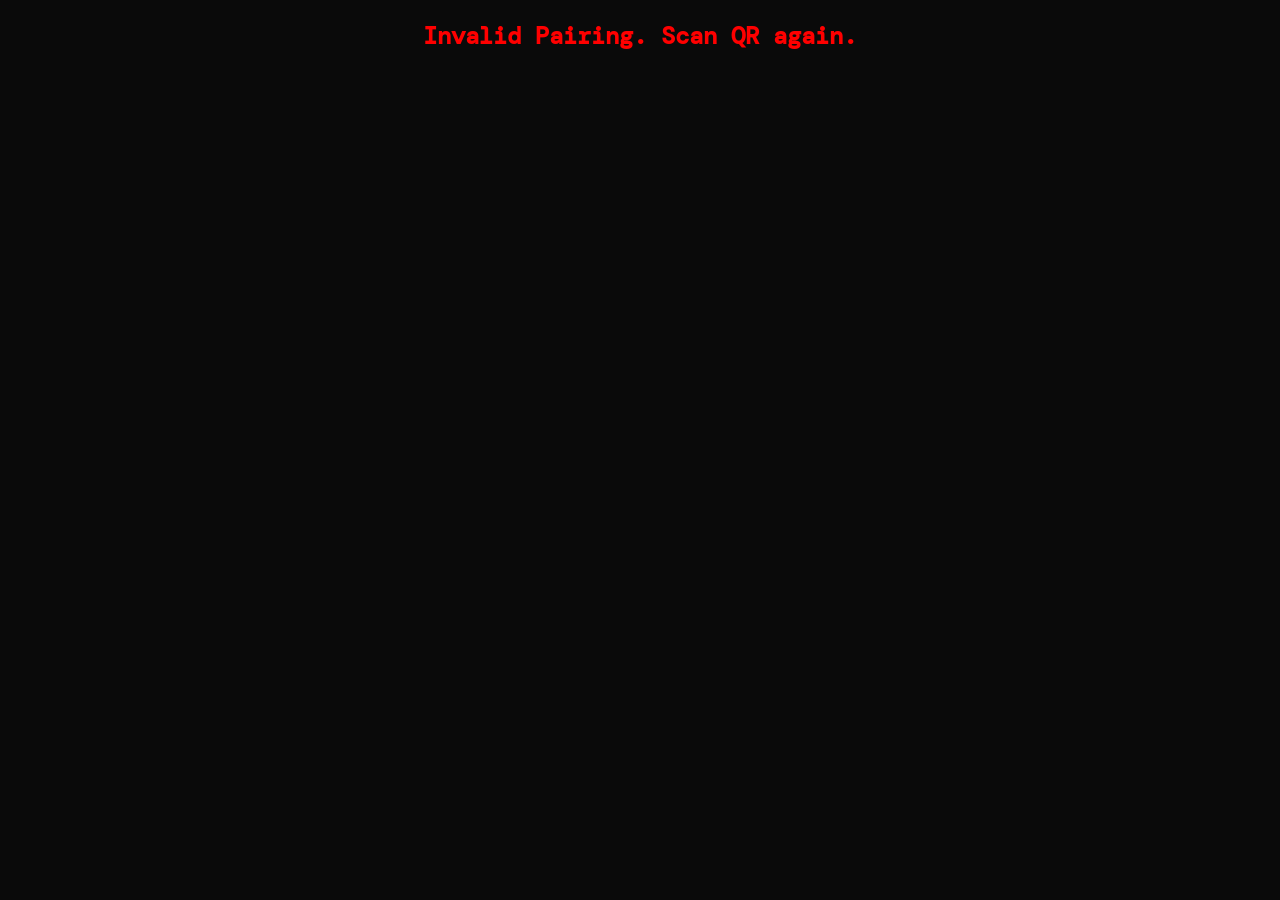
<file: remote.html>
<!DOCTYPE html>
<html lang="en">

<head>
    <meta charset="UTF-8">
    <meta name="viewport" content="width=device-width, initial-scale=1.0, maximum-scale=1.0, user-scalable=no">
    <title>Double Exposure — Remote</title>
    <script src="https://cdn.ably.com/lib/ably.min-1.js"></script>
    <link href="https://fonts.googleapis.com/css2?family=DM+Mono&family=Outfit:wght@300;400&display=swap"
        rel="stylesheet">
    <style>
        :root {
            --gold: #b8966e;
            --gold-light: #d4b896;
            --bg: #0a0a0a;
            --card: #131313;
            --border: rgba(184, 150, 110, 0.2);
            --border-solid: #252525;
            --text: #e0e0e0;
            --text-dim: rgba(224, 224, 224, 0.5);
        }

        *, *::before, *::after {
            box-sizing: border-box;
            -webkit-tap-highlight-color: transparent;
        }

        html { scroll-behavior: smooth; }

        body {
            margin: 0;
            padding: 0;
            background: var(--bg);
            color: var(--text);
            font-family: 'DM Mono', monospace;
            display: flex;
            flex-direction: column;
            align-items: center;
            min-height: 100vh;
        }

        /* ── Header ── */
        header {
            width: 100%;
            text-align: center;
            padding: 32px 20px 24px;
            border-bottom: 1px solid var(--border);
            margin-bottom: 0;
        }

        .header-rule {
            display: flex;
            align-items: center;
            gap: 12px;
            justify-content: center;
            margin-bottom: 12px;
        }

        .header-rule span {
            height: 1px;
            width: 40px;
            background: linear-gradient(90deg, transparent, var(--gold));
        }

        .header-rule span:last-child { transform: scaleX(-1); }

        .header-rule i {
            font-style: normal;
            color: var(--gold);
            font-size: 0.55rem;
            letter-spacing: 0.5em;
            text-transform: uppercase;
            opacity: 0.6;
        }

        h1 {
            font-family: 'DM Mono', monospace;
            font-size: 0.85rem;
            color: var(--gold);
            text-transform: uppercase;
            letter-spacing: 0.4em;
            margin: 0;
        }

        /* ── Status bar ── */
        .status-bar {
            display: flex;
            align-items: center;
            justify-content: center;
            gap: 8px;
            margin-top: 12px;
        }

        .status-dot {
            width: 7px;
            height: 7px;
            border-radius: 50%;
            background: #555;
            transition: background 0.4s;
            flex-shrink: 0;
        }

        .status-dot.connecting { background: #c8a040; animation: dot-pulse 1.2s ease-in-out infinite; }
        .status-dot.connected  { background: #5bba6f; }
        .status-dot.error      { background: #d47070; }

        @keyframes dot-pulse {
            0%, 100% { opacity: 0.4; }
            50%       { opacity: 1; }
        }

        .status-text {
            font-size: 0.68rem;
            color: var(--text-dim);
            letter-spacing: 0.12em;
            text-transform: uppercase;
        }

        /* ── Content wrapper ── */
        .content {
            width: 100%;
            max-width: 420px;
            padding: 20px 16px 40px;
            display: flex;
            flex-direction: column;
            gap: 12px;
        }

        /* ── Upload Card ── */
        .upload-card {
            background: var(--card);
            border: 1px solid var(--border-solid);
            border-top: 2px solid rgba(184, 150, 110, 0.28);
            padding: 22px 20px 20px;
            text-align: center;
        }

        .upload-card.uploaded {
            border-top-color: rgba(184, 150, 110, 0.7);
            border-color: rgba(184, 150, 110, 0.25);
        }

        .slot-title {
            font-size: 0.65rem;
            margin-bottom: 16px;
            opacity: 0.7;
            letter-spacing: 0.3em;
            text-transform: uppercase;
            color: var(--gold);
            display: flex;
            align-items: center;
            justify-content: center;
            gap: 8px;
        }

        .slot-check {
            display: none;
            width: 14px;
            height: 14px;
            border: 1px solid rgba(91, 186, 111, 0.6);
            border-radius: 50%;
            align-items: center;
            justify-content: center;
            font-size: 0.45rem;
            color: #5bba6f;
        }

        .upload-card.uploaded .slot-check { display: inline-flex; }

        /* ── Button ── */
        .btn {
            background: var(--gold);
            color: #0a0a0a;
            border: none;
            padding: 18px 20px;
            border-radius: 0;
            font-family: 'DM Mono', monospace;
            font-weight: 400;
            font-size: 0.72rem;
            letter-spacing: 0.28em;
            text-transform: uppercase;
            width: 100%;
            min-height: 56px;
            cursor: pointer;
            transition: background 0.2s, transform 0.12s, opacity 0.2s;
            position: relative;
            overflow: hidden;
        }

        .btn::before {
            content: '';
            position: absolute;
            inset: 0;
            background: linear-gradient(105deg, transparent 30%, rgba(255,255,255,0.18) 50%, transparent 70%);
            transform: translateX(-100%);
            transition: transform 0.55s;
        }

        .btn:hover::before { transform: translateX(100%); }
        .btn:hover { background: #d4b896; }
        .btn:active { transform: scale(0.98); }

        .btn:disabled {
            opacity: 0.3;
            cursor: not-allowed;
        }

        .btn:disabled::before { display: none; }

        /* ── File input ── */
        input[type="file"] { display: none; }

        /* ── Preview ── */
        .preview-wrap {
            position: relative;
            display: inline-block;
            margin-top: 14px;
        }

        .preview {
            width: 100px;
            height: 100px;
            object-fit: cover;
            display: none;
            border: 1px solid rgba(184, 150, 110, 0.4);
            filter: sepia(12%) brightness(0.88);
        }

        .preview-overlay {
            position: absolute;
            inset: 0;
            background: rgba(91, 186, 111, 0.15);
            border: 1px solid rgba(91, 186, 111, 0.4);
            display: none;
            align-items: center;
            justify-content: center;
            font-size: 1.2rem;
        }

        .upload-card.uploaded .preview-overlay { display: flex; }

        /* ── Loading ── */
        .loading {
            margin-top: 14px;
            font-size: 0.65rem;
            letter-spacing: 0.22em;
            text-transform: uppercase;
            color: var(--gold);
            display: none;
            animation: loading-pulse 1.4s ease-in-out infinite;
            min-height: 1.2em;
        }

        @keyframes loading-pulse {
            0%, 100% { opacity: 0.4; }
            50%       { opacity: 1; }
        }

        /* ── Debug card ── */
        .debug-card {
            background: transparent;
            border: 1px solid var(--border-solid);
            padding: 18px 20px;
            text-align: center;
            opacity: 0.6;
        }

        .debug-title {
            font-size: 0.58rem;
            letter-spacing: 0.28em;
            text-transform: uppercase;
            color: var(--gold);
            margin-bottom: 12px;
            opacity: 0.6;
        }

        .debug-btn {
            background: rgba(255,255,255,0.05);
            color: var(--text-dim);
            border: 1px solid var(--border-solid);
            padding: 12px 20px;
            min-height: 44px;
            width: 100%;
            font-family: 'DM Mono', monospace;
            font-size: 0.65rem;
            letter-spacing: 0.2em;
            text-transform: uppercase;
            cursor: pointer;
            transition: all 0.2s;
        }

        .debug-btn:hover {
            background: rgba(255,255,255,0.08);
            border-color: rgba(184, 150, 110, 0.4);
            color: var(--text);
        }

        .ping-status {
            margin-top: 10px;
            font-size: 0.62rem;
            letter-spacing: 0.15em;
            color: var(--gold);
            min-height: 1.2em;
            opacity: 0;
            transition: opacity 0.3s;
        }

        .ping-status.visible { opacity: 1; }

        /* ── Disconnect button ── */
        .btn-disconnect {
            background: transparent;
            color: #d47070;
            border: 1px solid rgba(212, 112, 112, 0.3);
            padding: 14px 20px;
            font-family: 'DM Mono', monospace;
            font-size: 0.68rem;
            letter-spacing: 0.28em;
            text-transform: uppercase;
            width: 100%;
            min-height: 48px;
            cursor: pointer;
            transition: background 0.2s, border-color 0.2s;
            margin-top: 8px;
        }

        .btn-disconnect:hover {
            background: rgba(212, 112, 112, 0.08);
            border-color: rgba(212, 112, 112, 0.55);
        }

        .btn-disconnect:active { transform: scale(0.98); }

        .btn-disconnect:disabled {
            opacity: 0.3;
            cursor: not-allowed;
        }

        /* ── Disconnected overlay ── */
        #disconnected-screen {
            display: none;
            position: fixed;
            inset: 0;
            background: var(--bg);
            z-index: 999;
            flex-direction: column;
            align-items: center;
            justify-content: center;
            gap: 24px;
            padding: 40px 24px;
            text-align: center;
        }

        #disconnected-screen.visible {
            display: flex;
        }

        .disc-icon {
            font-size: 2.2rem;
            opacity: 0.5;
        }

        .disc-title {
            font-size: 0.8rem;
            color: var(--gold);
            letter-spacing: 0.4em;
            text-transform: uppercase;
        }

        .disc-sub {
            font-size: 0.65rem;
            color: var(--text-dim);
            letter-spacing: 0.18em;
            line-height: 1.8;
            max-width: 260px;
        }

        .disc-rule {
            width: 48px;
            height: 1px;
            background: linear-gradient(90deg, transparent, var(--gold), transparent);
        }

        /* ── Focus ring ── */
        *:focus-visible {
            outline: 1.5px solid var(--gold);
            outline-offset: 2px;
        }
    </style>
</head>

<body>
    <header>
        <div class="header-rule">
            <span></span>
            <i>Remote Upload</i>
            <span></span>
        </div>
        <h1>Double Exposure</h1>
        <div class="status-bar">
            <div class="status-dot connecting" id="statusDot"></div>
            <span class="status-text" id="status">Connecting...</span>
        </div>
    </header>

    <div class="content">

        <div class="upload-card" id="card1">
            <div class="slot-title">
                Layer I — Portrait
                <span class="slot-check">✓</span>
            </div>
            <button class="btn" id="btn1">Select Image</button>
            <input type="file" id="file1" accept="image/*">
            <div class="preview-wrap">
                <img id="prev1" class="preview" alt="Layer I preview">
                <div class="preview-overlay">✓</div>
            </div>
            <div id="loading1" class="loading"></div>
        </div>

        <div class="upload-card" id="card2">
            <div class="slot-title">
                Layer II — Texture
                <span class="slot-check">✓</span>
            </div>
            <button class="btn" id="btn2">Select Image</button>
            <input type="file" id="file2" accept="image/*">
            <div class="preview-wrap">
                <img id="prev2" class="preview" alt="Layer II preview">
                <div class="preview-overlay">✓</div>
            </div>
            <div id="loading2" class="loading"></div>
        </div>

        <button class="btn-disconnect" id="disconnectBtn">Disconnect from Kiosk</button>

        <!-- Debug: Connection Test (hidden in production) -->
        <div class="debug-card" style="display:none">
            <div class="debug-title">Connection Test</div>
            <button class="debug-btn" id="pingBtn">Ping Kiosk</button>
            <div id="pingStatus" class="ping-status"></div>
        </div>

    </div>

    <div id="disconnected-screen">
        <div class="disc-icon">⬡</div>
        <div class="disc-rule"></div>
        <div class="disc-title">Session Ended</div>
        <div class="disc-sub">Scan the QR code on the kiosk to start a new session.</div>
    </div>

    <script>
        const params = new URLSearchParams(location.search);
        const kioskId = params.get('id');
        const ablyKey = atob(params.get('key') || '');
        const imgbbKey = atob(params.get('imgbb') || '');

        if (!kioskId || !ablyKey) {
            document.body.innerHTML = '<h2 style="color:red">Invalid Pairing. Scan QR again.</h2>';
            throw new Error('Invalid pairing parameters');
        }

        if (sessionStorage.getItem('disc-' + kioskId)) {
            document.getElementById('disconnected-screen').classList.add('visible');
            throw new Error('Session ended');
        }

        const _phoneId = Math.random().toString(36).substring(2, 10);

        const ably = new Ably.Realtime({ key: ablyKey });
        const channel = ably.channels.get(`kiosk-${kioskId}`);
        const cmdChannel = ably.channels.get(`kiosk-cmd-${kioskId}`);
        const myCmd = ably.channels.get(`kiosk-cmd-${kioskId}-${_phoneId}`);

        function endSession(reason) {
            clearInterval(window._hbInterval); window._hbInterval = null;
            ably.close();
            if (reason !== 'session_taken') {
                sessionStorage.setItem('disc-' + kioskId, '1');
            }
            if (reason === 'session_taken') {
                document.querySelector('.disc-title').textContent = 'Kiosk Busy';
                document.querySelector('.disc-sub').innerHTML = 'Another device is already connected.<br>Wait for them to disconnect, then scan the QR code again.';
            }
            document.getElementById('disconnected-screen').classList.add('visible');
        }

        function onConnectionLost(label) {
            clearInterval(window._hbInterval); window._hbInterval = null;
            setStatus(label, 'error');
        }

        cmdChannel.subscribe((msg) => {
            if (msg.name === 'kick') endSession();
        });

        myCmd.subscribe((msg) => {
            if (msg.name === 'kick') endSession(msg.data?.reason);
        });

        const statusDot  = document.getElementById('statusDot');
        const statusText = document.getElementById('status');

        function setStatus(msg, state) {
            statusText.textContent = msg;
            statusDot.className = 'status-dot ' + (state || '');
        }

        document.getElementById('pingBtn').onclick = () => {
            channel.publish('ping', { time: Date.now(), phoneId: _phoneId }, (err) => {
                if (err) alert('Server Error: ' + err.message);
                else alert('Confirmed: message delivered to kiosk!');
            });
            const ps = document.getElementById('pingStatus');
            ps.textContent = 'Ping sent — check kiosk screen.';
            ps.classList.add('visible');
            setTimeout(() => { ps.textContent = ''; ps.classList.remove('visible'); }, 3000);
        };

        ably.connection.on('connecting', () => setStatus('Connecting...', 'connecting'));
        ably.connection.on('connected',  () => {
            setStatus('Connected — Kiosk ' + kioskId, 'connected');
            // Announce presence immediately, then keep alive every 30 s
            channel.publish('heartbeat', { phoneId: _phoneId });
            if (!window._hbInterval) {
                window._hbInterval = setInterval(() => {
                    if (ably.connection.state === 'connected') channel.publish('heartbeat', { phoneId: _phoneId });
                }, 30000);
            }
        });
        ably.connection.on('disconnected', () => onConnectionLost('Disconnected'));
        ably.connection.on('failed',       () => onConnectionLost('Connection failed'));

        async function uploadToImgbb(file) {
            const formData = new FormData();
            formData.append('image', file);
            const resp = await fetch(`https://api.imgbb.com/1/upload?key=${imgbbKey}`, {
                method: 'POST',
                body: formData
            });
            const json = await resp.json();

            if (!json.success) {
                throw new Error(json.error ? json.error.message : 'ImgBB error');
            }

            return json.data.url;
        }

        function setupSlot(slot) {
            const btn = document.getElementById('btn' + slot);
            const fileInput = document.getElementById('file' + slot);
            const prev = document.getElementById('prev' + slot);
            const loading = document.getElementById('loading' + slot);
            const card = document.getElementById('card' + slot);

            btn.onclick = () => fileInput.click();

            fileInput.onchange = async () => {
                const file = fileInput.files[0];
                if (!file) return;

                const previewUrl = URL.createObjectURL(file);
                prev.src = previewUrl;
                prev.style.display = 'block';
                card.classList.remove('uploaded');

                try {
                    btn.disabled = true;
                    loading.style.display = 'block';

                    let payload;
                    if (imgbbKey) {
                        loading.textContent = 'Uploading...';
                        const resizedBlob = await resizeImage(file, 2000);
                        const url = await uploadToImgbb(resizedBlob);
                        payload = { url };
                    } else {
                        loading.textContent = 'Processing...';
                        const resizedBlob = await resizeImage(file, 600);
                        const base64 = await blobToBase64(resizedBlob);
                        payload = { base64 };
                    }

                    loading.textContent = 'Sending...';
                    channel.publish('upload', { ...payload, slot, phoneId: _phoneId }, (err) => {
                        if (err) { loading.textContent = '⚠ Send failed'; loading.style.color = '#d47070'; }
                    });

                    loading.textContent = '✅ Sent!';
                    card.classList.add('uploaded');
                    setTimeout(() => { loading.style.display = 'none'; loading.style.color = ''; btn.disabled = false; }, 2000);
                } catch (e) {
                    loading.textContent = '⚠ ' + e.message;
                    loading.style.color = '#d47070';
                    setTimeout(() => { loading.style.display = 'none'; loading.style.color = ''; btn.disabled = false; }, 3000);
                }
            };
        }

        function blobToBase64(blob) {
            return new Promise((resolve, reject) => {
                const reader = new FileReader();
                reader.onload = () => resolve(reader.result);
                reader.onerror = reject;
                reader.readAsDataURL(blob);
            });
        }

        function resizeImage(source, maxSide) {
            return new Promise((resolve, reject) => {
                const img = new Image();
                const blobUrl = URL.createObjectURL(source);
                img.onload = () => {
                    URL.revokeObjectURL(blobUrl);
                    const canvas = document.createElement('canvas');
                    let w = img.width, h = img.height;
                    if (w > h) { if (w > maxSide) { h = Math.round(h * maxSide / w); w = maxSide; } }
                    else { if (h > maxSide) { w = Math.round(w * maxSide / h); h = maxSide; } }
                    canvas.width = w; canvas.height = h;
                    canvas.getContext('2d').drawImage(img, 0, 0, w, h);
                    canvas.toBlob(blob => blob ? resolve(blob) : reject(new Error('Resize failed')), 'image/jpeg', 0.85);
                };
                img.onerror = () => { URL.revokeObjectURL(blobUrl); reject(new Error('Image load failed')); };
                img.src = blobUrl;
            });
        }

        setupSlot(1);
        setupSlot(2);

        document.getElementById('disconnectBtn').onclick = function () {
            this.disabled = true;
            channel.publish('disconnect', { phoneId: _phoneId }, () => endSession());
        };
    </script>
</body>

</html>
</file>
